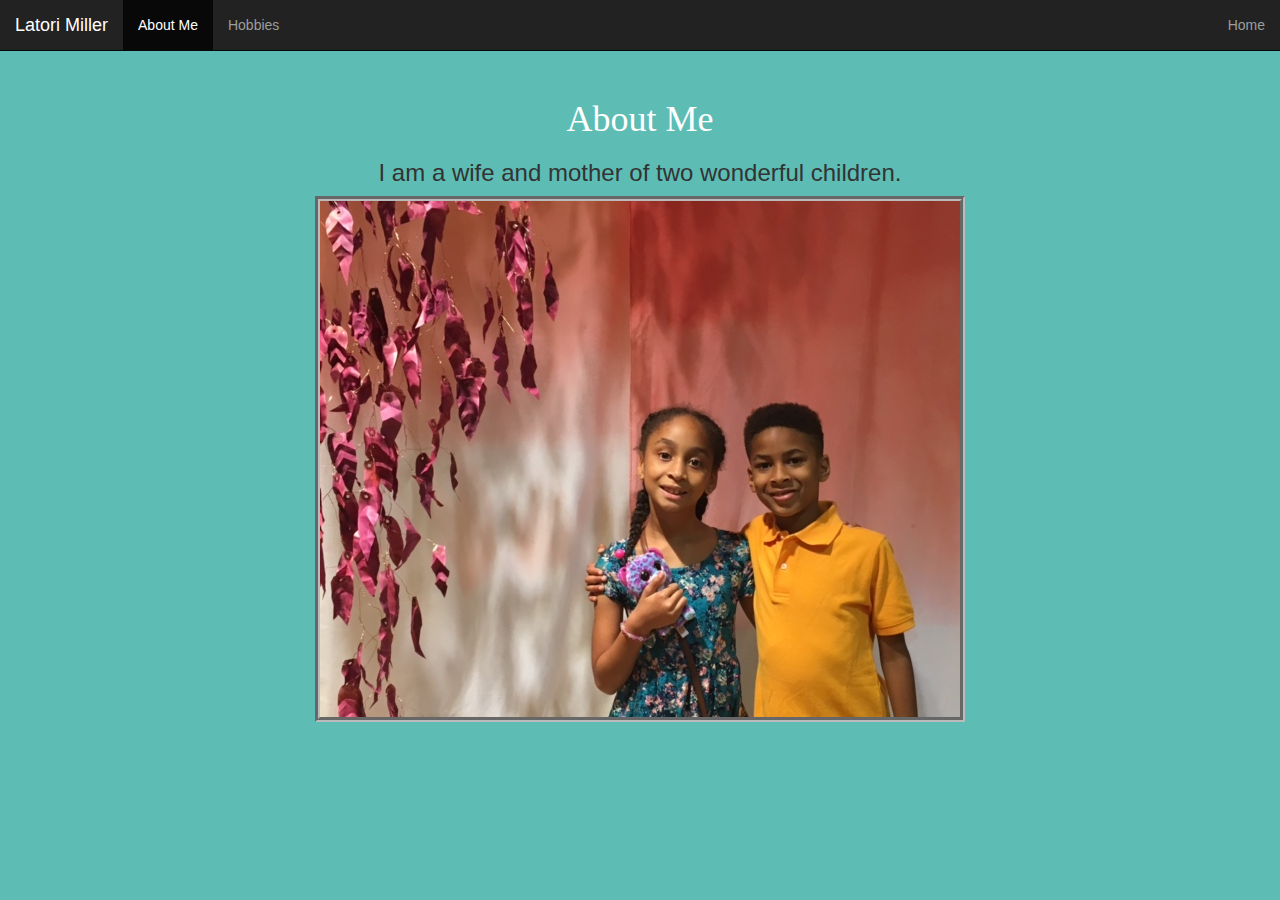
<file: about.html>
<!DOCTYPE html>
<html>
  <head>
    <meta charset="utf-8">
    <title>About Me</title>
      <link rel="stylesheet" href="https://maxcdn.bootstrapcdn.com/bootstrap/3.3.2/css/bootstrap.min.css">
      <link type="text/css" rel="stylesheet" href="stylesheet.css"/>

  </head>
  <body>
    <nav class="navbar navbar-inverse navbar-fixed-top">
      <div class="container-fluid">
        <!-- Brand and toggle get grouped for better mobile display -->
        <div class="navbar-header">
          <button type="button" class="navbar-toggle collapsed" data-toggle="collapse" data-target="#bs-example-navbar-collapse-1">
            <span class="sr-only">Toggle navigation</span>
            <span class="icon-bar"></span>
            <span class="icon-bar"></span>
            <span class="icon-bar"></span>
          </button>
          <a class="navbar-brand" href="#">Latori Miller</a>
        </div>
        <!-- Collect the nav links, forms, and other content for toggling -->
        <div class="collapse navbar-collapse" id="bs-example-navbar-collapse-1">
          <ul class="nav navbar-nav">
  <!-- NOT SURE IF I NEED TO CHANGE THE LINE BELOW MORE...
  ASK ABOUT # IN CODE ESP <A HREF="#"-->
            <li class="active"><a href="about.html">About Me<span class="sr-only">(current)</span></a></li>
            <li><a href="hobbies.html">Hobbies</a></li>

          </ul>

          <ul class="nav navbar-nav navbar-right">
            <li><a href="index.html">Home</a></li>
          </ul>
        </div><!-- /.navbar-collapse -->
      </div><!-- /.container-fluid -->
    </nav>

    <br></br>
    <br></br>
    <div>
      <h1>About Me</h1>
      <h3>I am a wife and mother of two wonderful children.</h3>
      <div>
        <img src="Images/KidsPic.jpg"/>
      </div>
    </div>
  </body>
</html>
</file>
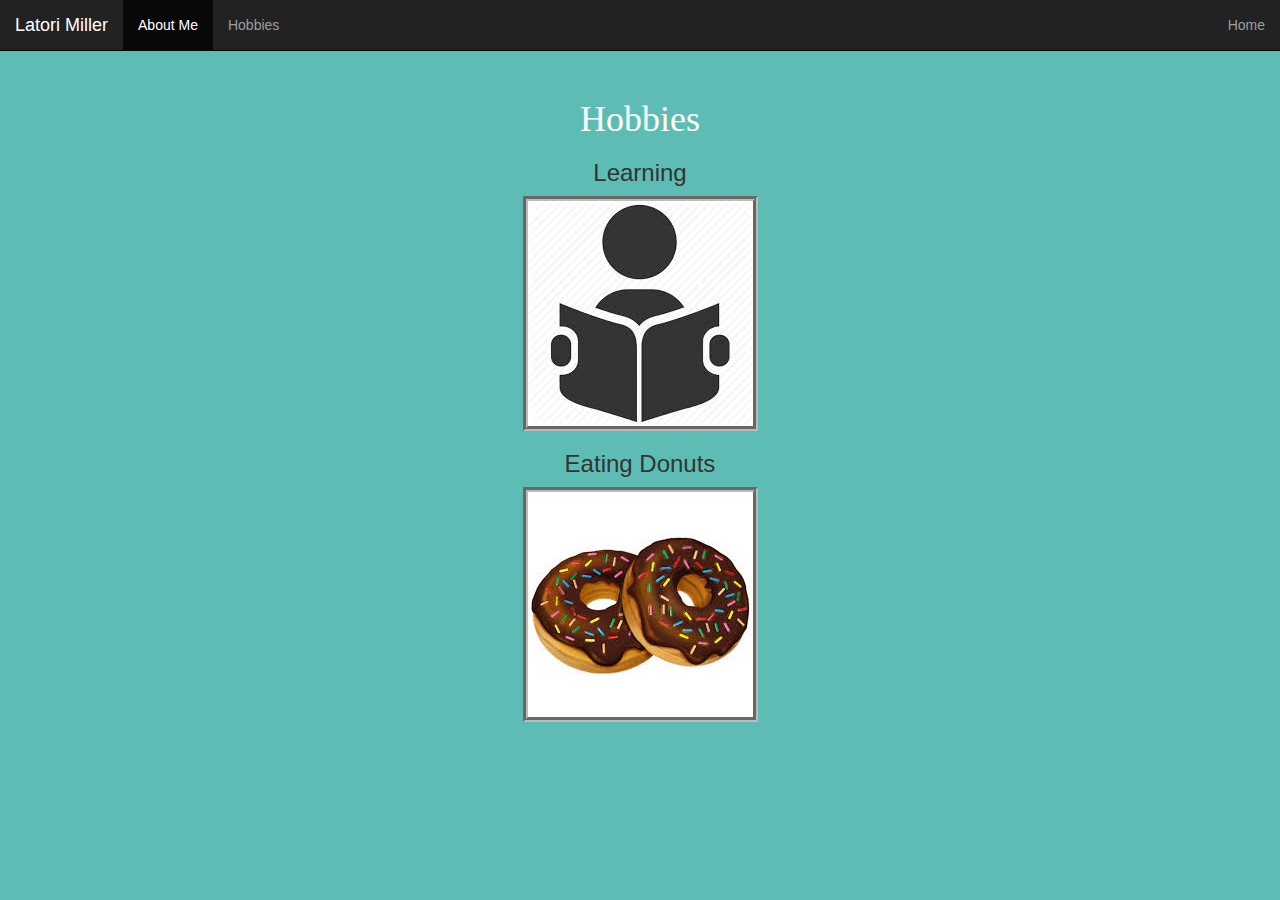
<file: hobbies.html>
<!DOCTYPE html>
<html>
  <head>
    <meta charset="utf-8">
    <title>Hobbies</title>
    <link rel="stylesheet" href="https://maxcdn.bootstrapcdn.com/bootstrap/3.3.2/css/bootstrap.min.css">
    <link text="text/css" rel="stylesheet" href="stylesheet.css">
  </head>
  <body>
    <nav class="navbar navbar-inverse navbar-fixed-top">
      <div class="container-fluid">
        <!-- Brand and toggle get grouped for better mobile display -->
        <div class="navbar-header">
          <button type="button" class="navbar-toggle collapsed" data-toggle="collapse" data-target="#bs-example-navbar-collapse-1">
            <span class="sr-only">Toggle navigation</span>
            <span class="icon-bar"></span>
            <span class="icon-bar"></span>
            <span class="icon-bar"></span>
          </button>
          <a class="navbar-brand" href="#">Latori Miller</a>
        </div>
        <!-- Collect the nav links, forms, and other content for toggling -->
        <div class="collapse navbar-collapse" id="bs-example-navbar-collapse-1">
          <ul class="nav navbar-nav">
  <!-- NOT SURE IF I NEED TO CHANGE THE LINE BELOW MORE...
  ASK ABOUT # IN CODE ESP <A HREF="#"-->
            <li class="active"><a href="about.html">About Me<span class="sr-only">(current)</span></a></li>
            <li><a href="hobbies.html">Hobbies</a></li>

          </ul>

          <ul class="nav navbar-nav navbar-right">
            <li><a href="index.html">Home</a></li>
          </ul>
        </div><!-- /.navbar-collapse -->
      </div><!-- /.container-fluid -->
    </nav>

    <br></br>
    <br></br>

    <div>
      <h1>Hobbies</h1>
    </div>

    <div>
        <h3>Learning</h3>
        <img src="Images/readingIcon.jpeg" />
        <h3>Eating Donuts</h3>
        <img src="Images/donuts.jpeg"/>
        <!-- <h3>Cooking</h3>
        <img src="Images/chefIcon.png" /> -->
    </div>

  </body>
</html>
</file>
<file: stylesheet.css>
body {
  background-color: #5dbdb5;
}
header{
    text-align: center;
}
.jumbotron {
  background-image: url('Images/LaptopPic.jpg');
  padding: 20%;
  background-repeat: no-repeat;
  background-size: cover;
  width: 100%;
  margin-top: -40px;
  background-attachment: fixed;
  background-position: center -60px;
}
.jumbotron h1 {
  font-family: 'Merienda One', cursive;
  position: absolute;
  top: 15%;
  left: 0;
  padding-left: 20px;
  color: #F7FAFE;
}
h1 {
    font-family: 'Merienda One', cursive;
    color: white;
}

h3 {
  text-align: center;
  font-family: 'Titillium Web', sans-serif;
}

button{
  font-family: 'Merienda One', cursive;
}

div {
  text-align: center;
}
img {
  border-style: groove;
  border-width: thick;
  border-color:  #bbbbbb;
}
ul {
    font-family: 'Titillium Web', sans-serif;
}
footer {
  font-family: 'Titillium Web', sans-serif;
  text-align: center;
}
</file>
